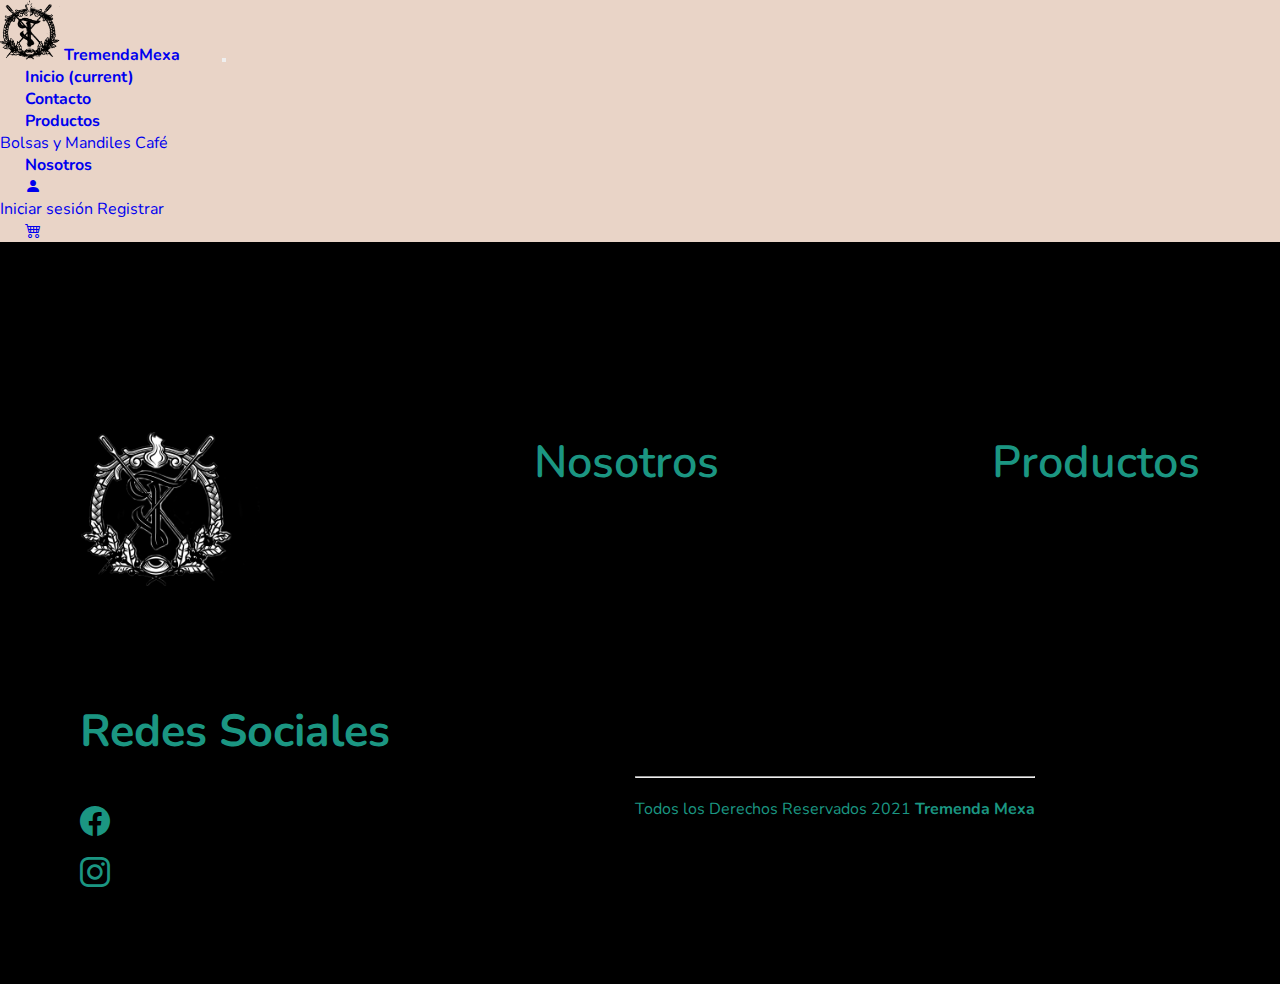
<file: index.html>
<!DOCTYPE html>
<html lang="es">

<head>
    <meta charset="utf-8">
    <meta name="viewport" content="width=device-width, initial-scale=1.0, shrink-to-fit=no">
    <title>La Tremenda Mexa</title>
    <link rel="stylesheet" href="./src/css/main.css">
    <link rel="stylesheet" href="https://cdn.jsdelivr.net/npm/bootstrap@4.6.1/dist/css/bootstrap.min.css" integrity="sha384-zCbKRCUGaJDkqS1kPbPd7TveP5iyJE0EjAuZQTgFLD2ylzuqKfdKlfG/eSrtxUkn" crossorigin="anonymous">
    <link rel="stylesheet" href="https://cdn.jsdelivr.net/npm/bootstrap-icons@1.7.0/font/bootstrap-icons.css">
</head>

<body id="fondo">
   <nav class="navbar navbar-expand-lg navbar-light" style="background-color:rgba(0, 0,0, 0)">
        <a class="navbar-brand" href="#">
            <img src="./src/images/logoTremenda.png" width="60" height="60" alt="">
          </a>
        <a class="navbar-brand" style="margin-right: 1cm;" href="./index.html">TremendaMexa</a>
        <button class="navbar-toggler" type="button" data-toggle="collapse" data-target="#navbarSupportedContent" aria-controls="navbarSupportedContent" aria-expanded="false" aria-label="Toggle navigation">
          <span class="navbar-toggler-icon"></span>
        </button>
        <div class="collapse navbar-collapse" id="navbarSupportedContent">
          <ul class="navbar-nav mr-auto">
            <li class="nav-item active">
              <a class="nav-link"style="margin: right 1cm;" href="./index.html">Inicio <span class="sr-only">(current)</span></a>
            </li>
            <li class="nav-item"><a class="nav-link" href="./pages/contactoForm.html">Contacto</a></li>
            <li class="nav-item dropdown">
              <a class="nav-link dropdown-toggle" href="#" id="navbarDropdownMenuLink" role="button" data-toggle="dropdown" aria-expanded="false">
                Productos
              </a>
               <div class="dropdown-menu" aria-labelledby="navbarDropdownMenuLink">
                <a class="dropdown-item" href="./pages/cardTienda.html">Bolsas y Mandiles</a>
                <a class="dropdown-item" href="./pages/cardTienda.html">Café</a>
                
               </div>
            </li>
            <li class="nav-item"><a class="nav-link" style="margin-right: 1cm;" href="./pages/acercaDeNosotros.html">Nosotros</a></li>
            <li class="nav-item dropdown" style="margin-right: 7cm;" style="list-style: none;">
              <a class="nav-link dropdown-toggle" href="#" id="navbarDropdownMenuLink" role="button" data-toggle="dropdown" aria-expanded="false">
                <i class="bi bi-person-fill" style ="width: 100%; height:100%;"></i>
              </a>
              <div class="dropdown-menu" aria-labelledby="navbarDropdownMenuLink">
                <a class="dropdown-item" href="./pages/logIn.html">Iniciar sesión </a>
                <a class="dropdown-item" href="./pages/registro.html">Registrar</a>
                <li  class="nav-item active" >
                  <a  class="nav-link" href="./pages/carritoCompras.html"><i  style="margin-right: 1cm;"class="bi bi-cart4"> 
                  </i>
                  </a>
                  </li>
                
               
              </div>
            </li>
     
          </ul>
          
        </div>
      </nav> 

      
        
    <footer>
        
      <div class="container_footer">
          <div class="box__footer">
              <div class="logo">
                  <img src="/src/images/logo2.0.png" alt="">
              </div>
              <div class="terms">
              </div>
          </div>
          <div class="box__footer">
              <h2><a href="/pages/acercaDeNosotros.html"> Nosotros</a></h2>
              
          </div>
          <div class="box__footer">
              <h2><a href="/pages/cardTienda.html"> Productos</a> </h2>
             
          </div>
          <div class="box__footer">
              <h2>Redes Sociales</h2>
              <a href="https://www.facebook.com/tremendaMexa"><i class="bi bi-facebook"></i></a>
              <a href="https://www.instagram.com/tremendamexa/"><i class="bi bi-instagram"></i></a>
              
          </div>
      <div class="box__copyright">
          <hr>
          <p>Todos los Derechos Reservados  2021 <b>Tremenda Mexa</b></p>
          
      </div>
 


</footer>
<!-- Option 1: Bootstrap Bundle with Popper -->

<!-- Option 1: jQuery and Bootstrap Bundle (includes Popper) -->
<script src="https://cdn.jsdelivr.net/npm/jquery@3.5.1/dist/jquery.slim.min.js" integrity="sha384-DfXdz2htPH0lsSSs5nCTpuj/zy4C+OGpamoFVy38MVBnE+IbbVYUew+OrCXaRkfj" crossorigin="anonymous"></script>
<script src="https://cdn.jsdelivr.net/npm/bootstrap@4.6.1/dist/js/bootstrap.bundle.min.js" integrity="sha384-fQybjgWLrvvRgtW6bFlB7jaZrFsaBXjsOMm/tB9LTS58ONXgqbR9W8oWht/amnpF" crossorigin="anonymous"></script>
   
</body>

</html>
</file>
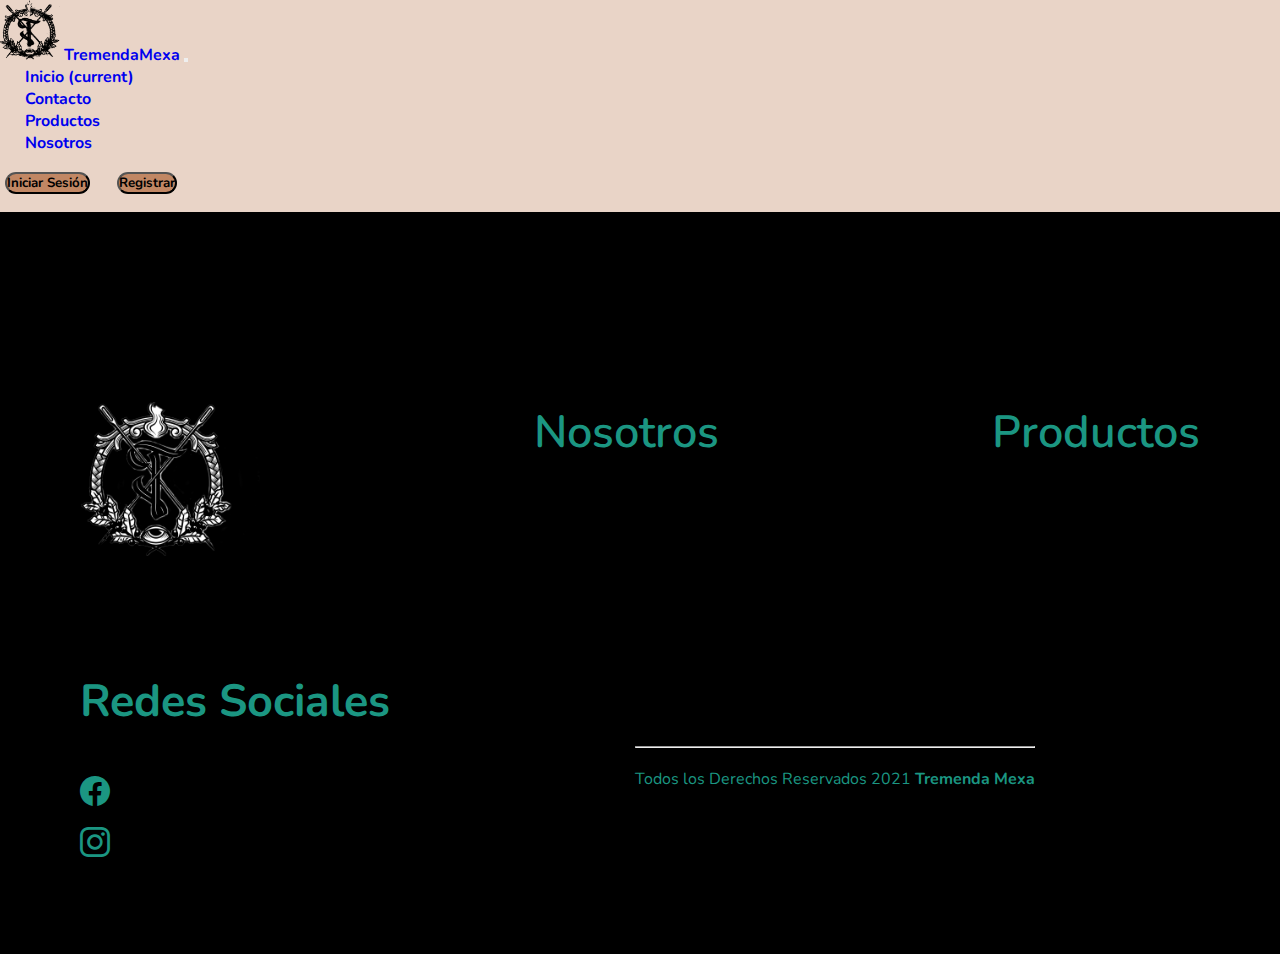
<file: pages/acercaDeNosotros.html>
<!DOCTYPE html>
<html lang="es">

<head>
    <meta charset="utf-8">
    <meta name="viewport" content="width=device-width, initial-scale=1.0, shrink-to-fit=no">
    <title>Acerca de Nosotros</title>
    <link rel="stylesheet" href="./../src/css/main.css">
    <link rel="stylesheet" href="https://cdn.jsdelivr.net/npm/bootstrap@4.6.1/dist/css/bootstrap.min.css" integrity="sha384-zCbKRCUGaJDkqS1kPbPd7TveP5iyJE0EjAuZQTgFLD2ylzuqKfdKlfG/eSrtxUkn" crossorigin="anonymous">
    <link rel="stylesheet" href="https://cdn.jsdelivr.net/npm/bootstrap-icons@1.7.0/font/bootstrap-icons.css">
   
</head>

<body>
    <nav class="navbar navbar-expand-lg navbar-light" style="background-color: #e9d4c7;">
        <a class="navbar-brand" href="#">
            <img src="./../src/images/logoTremenda.png" width="60" height="60" alt="">
        </a>
        <a class="navbar-brand" href="./../index.html">TremendaMexa</a>
        <button class="navbar-toggler" type="button" data-toggle="collapse" data-target="#navbarSupportedContent" aria-controls="navbarSupportedContent" aria-expanded="false" aria-label="Toggle navigation">
          <span class="navbar-toggler-icon"></span>
        </button>
        <div class="collapse navbar-collapse" id="navbarSupportedContent">
          <ul class="navbar-nav mr-auto">
            <li class="nav-item active">
              <a class="nav-link" href="./../index.html">Inicio <span class="sr-only">(current)</span></a>
            </li>
            <li class="nav-item"><a class="nav-link" href="./contactoForm.html">Contacto</a></li>
            <li class="nav-item"><a class="nav-link" href="./cardTienda.html">Productos</a></li>
             <li class="nav-item"><a class="nav-link" href="./acercaDeNosotros.html">Nosotros</a></li>
          </ul>
          <a href="./logIn.html"><button type="button" class="btn btn-outline-light" id="uno">Iniciar Sesión</button></a>
          <a href="./registro.html"><button type="button" class="btn btn-outline-dark" id="dos">Registrar</button></a>
        </div>
      </nav><!--navbar-->
   
    <footer>
        
        <div class="container_footer">
            <div class="box__footer">
                <div class="logo">
                    <img src="/src/images/logo2.0.png" alt="">
                </div>
                <div class="terms">
                </div>
            </div>
            <div class="box__footer">
                <h2><a href="/pages/acercaDeNosotros.html"> Nosotros</a></h2>
                
            </div>
            <div class="box__footer">
                <h2><a href="/pages/cardTienda.html"> Productos</a> </h2>
               
            </div>
            <div class="box__footer">
                <h2>Redes Sociales</h2>
                <a href="https://www.facebook.com/tremendaMexa"><i class="bi bi-facebook"></i></a>
                <a href="https://www.instagram.com/tremendamexa/"><i class="bi bi-instagram"></i></a>
                
            </div>
        <div class="box__copyright">
            <hr>
            <p>Todos los Derechos Reservados  2021 <b>Tremenda Mexa</b></p>
            
        </div>
   
  
  
  </footer>
    <!-- Option 1: jQuery and Bootstrap Bundle (includes Popper) -->
<script src="https://cdn.jsdelivr.net/npm/jquery@3.5.1/dist/jquery.slim.min.js" integrity="sha384-DfXdz2htPH0lsSSs5nCTpuj/zy4C+OGpamoFVy38MVBnE+IbbVYUew+OrCXaRkfj" crossorigin="anonymous"></script>
<script src="https://cdn.jsdelivr.net/npm/bootstrap@4.6.1/dist/js/bootstrap.bundle.min.js" integrity="sha384-fQybjgWLrvvRgtW6bFlB7jaZrFsaBXjsOMm/tB9LTS58ONXgqbR9W8oWht/amnpF" crossorigin="anonymous"></script>
   
</body>

</html>
</file>
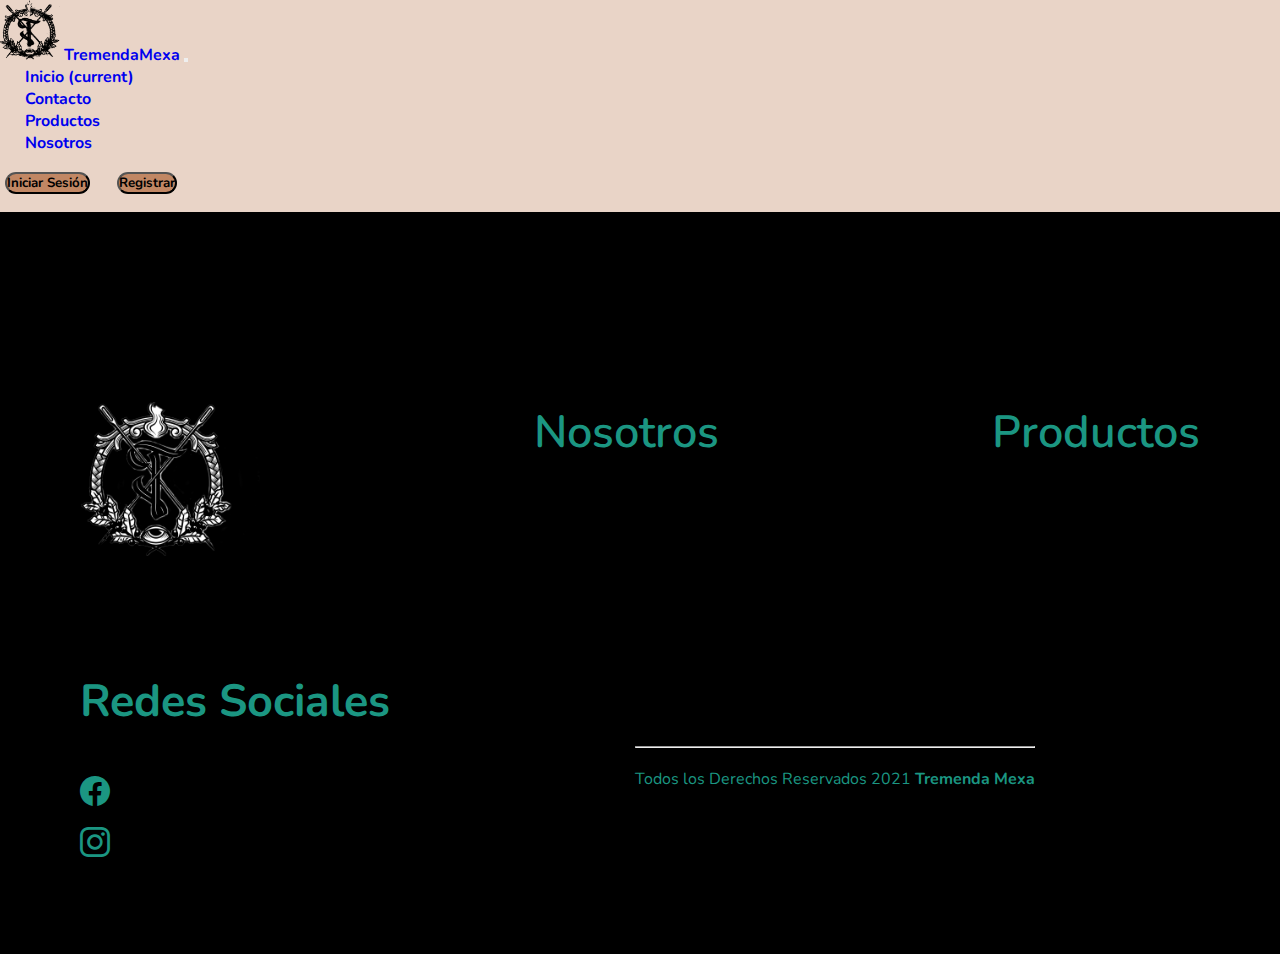
<file: pages/cardTienda.html>
<!DOCTYPE html>
<html lang="es">

<head>
    <meta charset="utf-8">
    <meta name="viewport" content="width=device-width, initial-scale=1.0, shrink-to-fit=no">
    <title>Card</title>
    <link rel="stylesheet" href="./../src/css/main.css">
    <link rel="stylesheet" href="https://cdn.jsdelivr.net/npm/bootstrap@4.6.1/dist/css/bootstrap.min.css" integrity="sha384-zCbKRCUGaJDkqS1kPbPd7TveP5iyJE0EjAuZQTgFLD2ylzuqKfdKlfG/eSrtxUkn" crossorigin="anonymous">
    <link rel="stylesheet" href="https://cdn.jsdelivr.net/npm/bootstrap-icons@1.7.0/font/bootstrap-icons.css">
</head>

<body id="fondo">
    <nav class="navbar navbar-expand-lg navbar-light" style="background-color: #e9d4c7;">
        <a class="navbar-brand" href="#">
            <img src="./../src/images/logoTremenda.png" width="60" height="60" alt="">
        </a>
        <a class="navbar-brand" href="./../index.html">TremendaMexa</a>
        <button class="navbar-toggler" type="button" data-toggle="collapse" data-target="#navbarSupportedContent" aria-controls="navbarSupportedContent" aria-expanded="false" aria-label="Toggle navigation">
          <span class="navbar-toggler-icon"></span>
        </button>
        <div class="collapse navbar-collapse" id="navbarSupportedContent">
          <ul class="navbar-nav mr-auto">
            <li class="nav-item active">
              <a class="nav-link" href="./../index.html">Inicio <span class="sr-only">(current)</span></a>
            </li>
            <li class="nav-item"><a class="nav-link" href="./contactoForm.html">Contacto</a></li>
            <li class="nav-item"><a class="nav-link" href="./cardTienda.html">Productos</a></li>
             <li class="nav-item"><a class="nav-link" href="./acercaDeNosotros.html">Nosotros</a></li>
          </ul>
          <a href="./logIn.html"><button type="button" class="btn btn-outline-light" id="uno">Iniciar Sesión</button></a>
          <a href="./registro.html"><button type="button" class="btn btn-outline-dark" id="dos">Registrar</button></a>
        </div>
      </nav><!--navbar-->
      <!--"conteiner" -->
     
      <footer>
        
        <div class="container_footer">
            <div class="box__footer">
                <div class="logo">
                    <img src="/src/images/logo2.0.png" alt="">
                </div>
                <div class="terms">
                </div>
            </div>
            <div class="box__footer">
              <h2><a href="/pages/acercaDeNosotros.html"> Nosotros</a></h2>
                
            </div>
            <div class="box__footer">
              <h2><a href="/pages/cardTienda.html"> Productos</a> </h2>
               
            </div>
            <div class="box__footer">
                <h2>Redes Sociales</h2>
                <a href="https://www.facebook.com/tremendaMexa"><i class="bi bi-facebook"></i></a>
                <a href="https://www.instagram.com/tremendamexa/"><i class="bi bi-instagram"></i></a>
                
            </div>
        <div class="box__copyright">
            <hr>
            <p>Todos los Derechos Reservados  2021 <b>Tremenda Mexa</b></p>
            
        </div>
   
  
  
  </footer>
    <!-- Option 1: jQuery and Bootstrap Bundle (includes Popper) -->
<script src="../src/js/products.js"></script>
<script src="https://cdn.jsdelivr.net/npm/jquery@3.5.1/dist/jquery.slim.min.js" integrity="sha384-DfXdz2htPH0lsSSs5nCTpuj/zy4C+OGpamoFVy38MVBnE+IbbVYUew+OrCXaRkfj" crossorigin="anonymous"></script>
<script src="https://cdn.jsdelivr.net/npm/bootstrap@4.6.1/dist/js/bootstrap.bundle.min.js" integrity="sha384-fQybjgWLrvvRgtW6bFlB7jaZrFsaBXjsOMm/tB9LTS58ONXgqbR9W8oWht/amnpF" crossorigin="anonymous"></script>
</body>

</html>
</file>
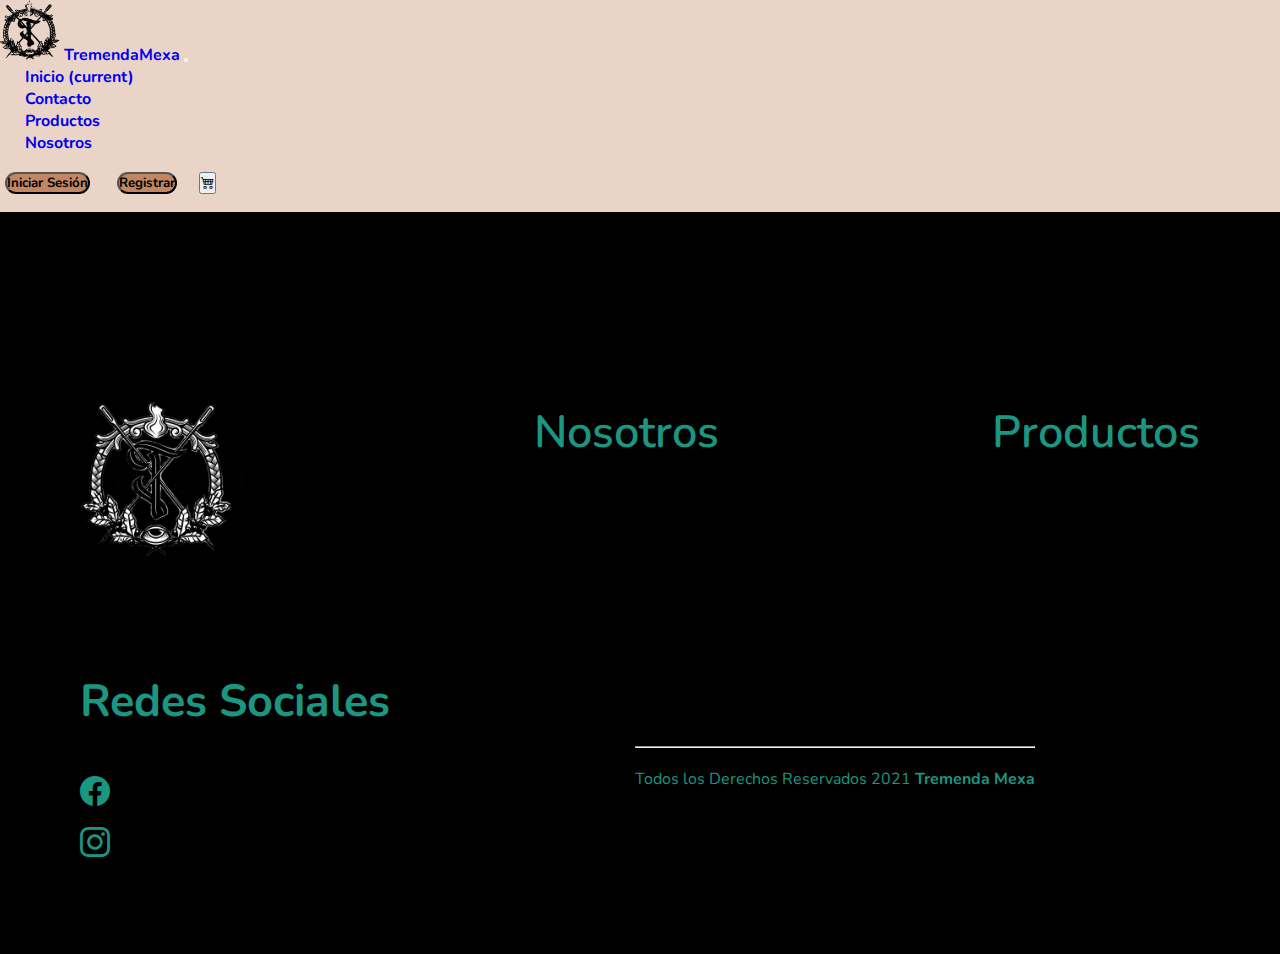
<file: pages/carritoCompras.html>
<!DOCTYPE html>
<html lang="es">
<head>
    <meta charset="UTF-8">
    <meta http-equiv="X-UA-Compatible" content="IE=edge">
    <meta name="viewport" content="width=device-width, initial-scale=1.0">
    <title>Carrito de compras</title>
    <link rel="stylesheet" href="./../src/css/main.css">
    <link rel="stylesheet" href="https://cdn.jsdelivr.net/npm/bootstrap@4.6.1/dist/css/bootstrap.min.css" integrity="sha384-zCbKRCUGaJDkqS1kPbPd7TveP5iyJE0EjAuZQTgFLD2ylzuqKfdKlfG/eSrtxUkn" crossorigin="anonymous">
    <link rel="stylesheet" href="https://cdn.jsdelivr.net/npm/bootstrap-icons@1.7.0/font/bootstrap-icons.css">
</head>
<body>
    
            <!-- AQUI VA CAMBIAR POR EL NAV DE TANIA -->

            <nav class="navbar navbar-expand-lg navbar-light" style="background-color: #e9d4c7;">
                <a class="navbar-brand" href="#">
                    <img src="./../src/images/logoTremenda.png" width="60" height="60" alt="">
                  </a>
                <a class="navbar-brand" href="./../index.html">TremendaMexa</a>
                <button class="navbar-toggler" type="button" data-toggle="collapse" data-target="#navbarSupportedContent" aria-controls="navbarSupportedContent" aria-expanded="false" aria-label="Toggle navigation">
                  <span class="navbar-toggler-icon"></span>
                </button>
                <div class="collapse navbar-collapse" id="navbarSupportedContent">
                  <ul class="navbar-nav mr-auto">
                    <li class="nav-item active">
                      <a class="nav-link" href="./../index.html">Inicio <span class="sr-only">(current)</span></a>
                    </li>
                    <li class="nav-item"><a class="nav-link" href="./pages/contactoForm.html">Contacto</a></li>
                    <li class="nav-item"><a class="nav-link" href="./pages/cardTienda.html">Productos</a></li>
                     <li class="nav-item"><a class="nav-link" href="./pages/acercaDeNosotros.html">Nosotros</a></li>
        
                  </ul>
                  <a href="./pages/logIn.html"><button type="button" class="btn btn-outline-light" id="uno">Iniciar Sesión</button></a>
                  <a href="./pages/registro.html"><button type="button" class="btn btn-outline-dark" id="dos">Registrar</button></a>
                  <a href="./pages/carritoCompras.html"><button type="button"><i class="bi bi-cart4"></i></button></a>
                </div>
              </nav><!--navbar-->
            <!-- AQUI VA CAMBIAR POR EL NAV DE TANIA -->
           

    
    <footer>
        
        <div class="container_footer">
            <div class="box__footer">
                <div class="logo">
                    <img src="/src/images/logo2.0.png" alt="">
                </div>
                <div class="terms">
                </div>
            </div>
            <div class="box__footer">
                <h2><a href="/pages/acercaDeNosotros.html"> Nosotros</a></h2>

                
            </div>
            <div class="box__footer">
                <h2><a href="/pages/cardTienda.html"> Productos</a> </h2>
               
            </div>
            <div class="box__footer">
                <h2>Redes Sociales</h2>
                <a href="https://www.facebook.com/tremendaMexa"><i class="bi bi-facebook"></i></a>
                <a href="https://www.instagram.com/tremendamexa/"><i class="bi bi-instagram"></i></a>
                
            </div>
        <div class="box__copyright">
            <hr>
            <p>Todos los Derechos Reservados  2021 <b>Tremenda Mexa</b></p>
            
        </div>
   
  
  
    </footer>
      <!-- Option 1: jQuery and Bootstrap Bundle (includes Popper) -->
    <script src="./../src/js/carritoCompras.js"></script>
</body>
</html>
</file>
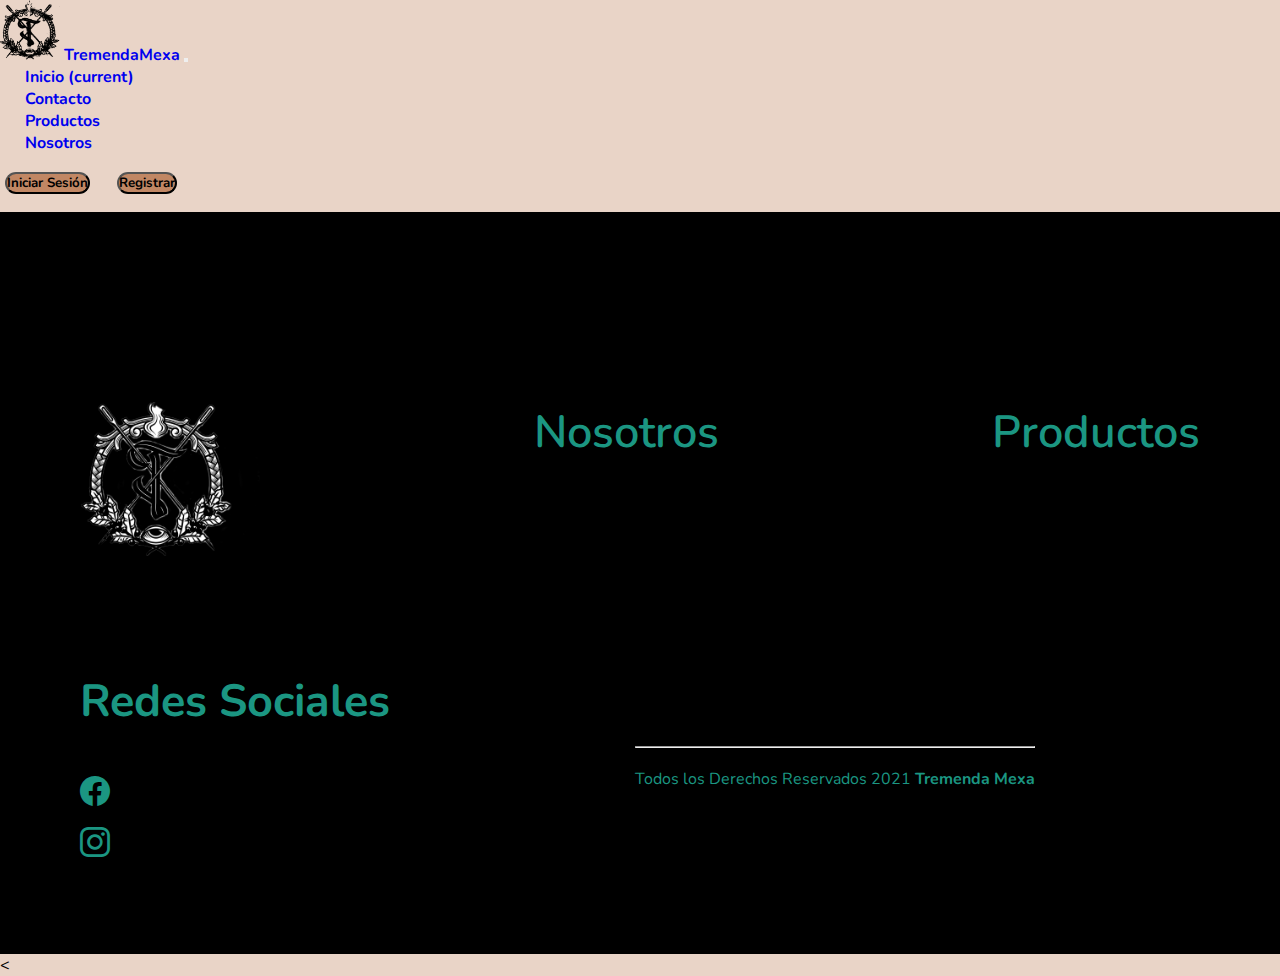
<file: pages/registro.html>
<!DOCTYPE html>
<html lang="es">

<head>
    <meta charset="utf-8">
    <meta name="viewport" content="width=device-width, initial-scale=1.0, shrink-to-fit=no">
    <title>Registro</title>
    <link rel="stylesheet" href="./../src/css/main.css">
    <link rel="stylesheet" href="https://cdn.jsdelivr.net/npm/bootstrap@4.6.1/dist/css/bootstrap.min.css" integrity="sha384-zCbKRCUGaJDkqS1kPbPd7TveP5iyJE0EjAuZQTgFLD2ylzuqKfdKlfG/eSrtxUkn" crossorigin="anonymous">
    <link rel="stylesheet" href="https://cdn.jsdelivr.net/npm/bootstrap-icons@1.7.0/font/bootstrap-icons.css">
</head>

<body id="fondo">
  <nav class="navbar navbar-expand-lg navbar-light" style="background-color: #e9d4c7;">
    <a class="navbar-brand" href="#">
        <img src="./../src/images/logoTremenda.png" width="60" height="60" alt="">
    </a>
    <a class="navbar-brand" href="./../index.html">TremendaMexa</a>
    <button class="navbar-toggler" type="button" data-toggle="collapse" data-target="#navbarSupportedContent" aria-controls="navbarSupportedContent" aria-expanded="false" aria-label="Toggle navigation">
      <span class="navbar-toggler-icon"></span>
    </button>
    <div class="collapse navbar-collapse" id="navbarSupportedContent">
      <ul class="navbar-nav mr-auto">
        <li class="nav-item active">
          <a class="nav-link" href="./../index.html">Inicio <span class="sr-only">(current)</span></a>
        </li>
        <li class="nav-item"><a class="nav-link" href="./contactoForm.html">Contacto</a></li>
        <li class="nav-item"><a class="nav-link" href="./cardTienda.html">Productos</a></li>
         <li class="nav-item"><a class="nav-link" href="./acercaDeNosotros.html">Nosotros</a></li>
      </ul>
      <a href="./logIn.html"><button type="button" class="btn btn-outline-light" id="uno">Iniciar Sesión</button></a>
      <a href="./registro.html"><button type="button" class="btn btn-outline-dark" id="dos">Registrar</button></a>
    </div>
  </nav><!--navbar-->
    

    <footer>
        
      <div class="container_footer">
          <div class="box__footer">
              <div class="logo">
                  <img src="/src/images/logo2.0.png" alt="">
              </div>
              <div class="terms">
              </div>
          </div>
          <div class="box__footer">
            <h2><a href="/pages/acercaDeNosotros.html"> Nosotros</a></h2>
              
          </div>
          <div class="box__footer">
            <h2><a href="/pages/cardTienda.html"> Productos</a> </h2>
          </div>
          <div class="box__footer">
              <h2>Redes Sociales</h2>
              <a href="https://www.facebook.com/tremendaMexa"><i class="bi bi-facebook"></i></a>
              <a href="https://www.instagram.com/tremendamexa/"><i class="bi bi-instagram"></i></a>
              
          </div>
      <div class="box__copyright">
          <hr>
          <p>Todos los Derechos Reservados  2021 <b>Tremenda Mexa</b></p>
          
      </div>
 


    </footer>
    <<!-- Option 1: jQuery and Bootstrap Bundle (includes Popper) -->
<script src="https://cdn.jsdelivr.net/npm/jquery@3.5.1/dist/jquery.slim.min.js" integrity="sha384-DfXdz2htPH0lsSSs5nCTpuj/zy4C+OGpamoFVy38MVBnE+IbbVYUew+OrCXaRkfj" crossorigin="anonymous"></script>
<script src="https://cdn.jsdelivr.net/npm/bootstrap@4.6.1/dist/js/bootstrap.bundle.min.js" integrity="sha384-fQybjgWLrvvRgtW6bFlB7jaZrFsaBXjsOMm/tB9LTS58ONXgqbR9W8oWht/amnpF" crossorigin="anonymous"></script>
</body>

</html>
</file>
<file: src/css/main.css>
@import url('./../css/Animated-Type-Heading.css'); 
@import url('./../css/Article-List.css');
@import url('./../css/Bootstrap-4---Photo-Gallery.css');
@import url('./../css/Card-Store.css');
@import url('./../css/Contact-Form-Clean.css');
@import url('./../css/Footer-Basic.css');
@import url('./../css/Lightbox-Gallery.css');
@import url('./../css/Login-Form-Dark.css');
@import url('./../css/Navigation-with-Button.css'); 
@import url('./../css/navbar.css');
@import url('./../css/Simple-Slider.css');
@import url('./../css/styles.css');
@import url('./../css/acercaNosotros.css');
@import url('./../css/Team-Clean.css');
@import url('./../css/Testimonials.css');
@import url('./../css/card.css');
@import url("https://cdn.jsdelivr.net/npm/bootstrap-icons@1.7.0/font/bootstrap-icons.css");
@import url(../css/products.css);
/* 
#body {
    background-color: #efe1d8;/*#eef4f7;
  } */

#btn{
    font-size: 35px;
    color: #7a4c30;
}
#carouselExampleIndicators {
    margin-left: 20px;
    margin-right: 20px;
    align-items: center
}

#container2{
    margin-left: 40px;
    margin-right: 40px;
    /* background-color:#efe1d8; */
    
}

.droptown-menu{
    padding:15px;
    padding-right: 15px;
    padding-left: 10px;
}
</file>
